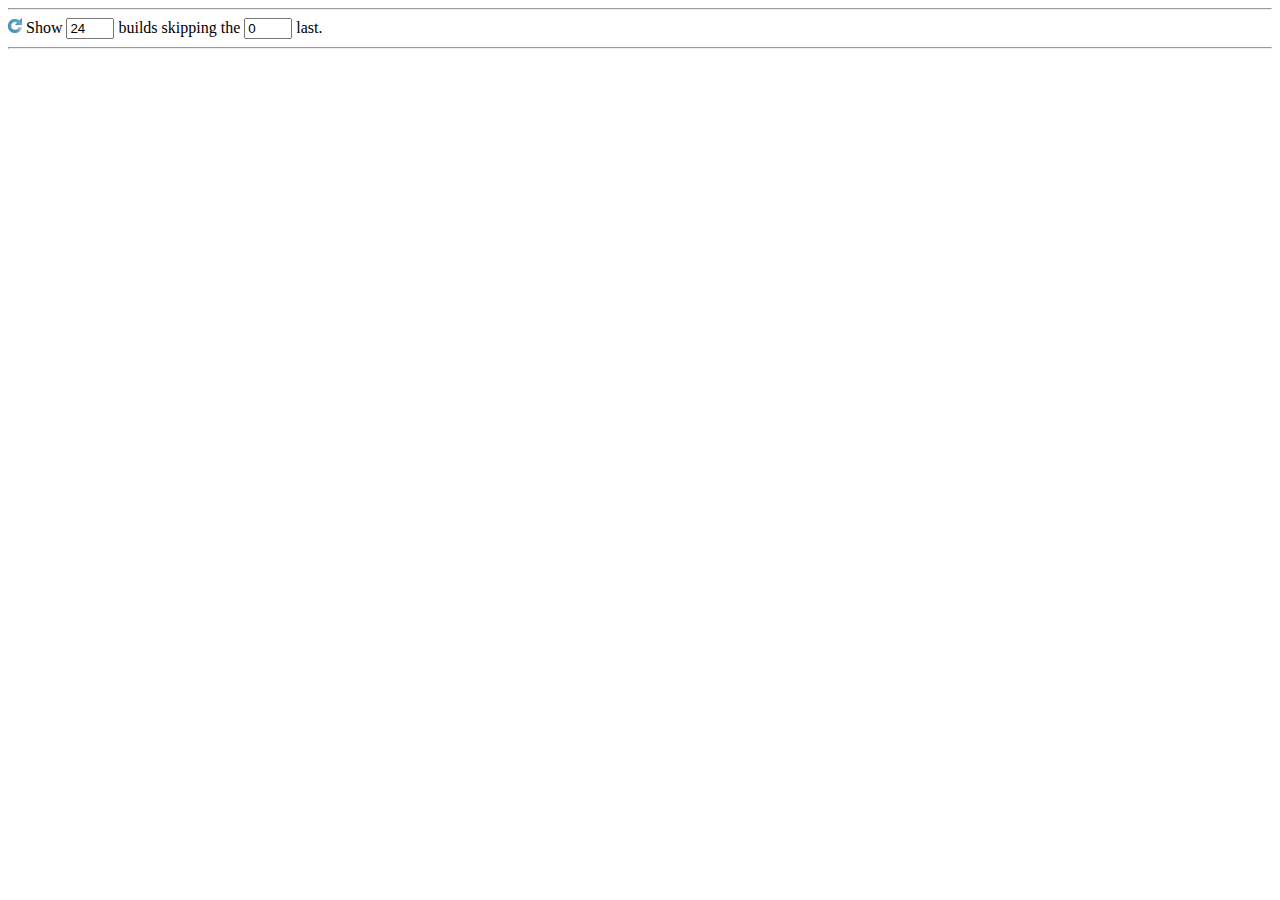
<file: index.html>
<!doctype html>

<html lang="en">
<head>
    <title>TestComplete tests in Jenkins</title>
    <script src="https://ajax.googleapis.com/ajax/libs/jquery/1.11.3/jquery.min.js"></script>
    <script src="main.js"></script>
    <link rel="stylesheet" type="text/css" href="./mystyle.css">
</head>
<body>
    <hr>
    <img  src="img/update_icon.png" onclick="reload(url);">
    Show <input class="num" type="number" name="num_builds" max="100" min="0" value="24" id="num_builds"> builds skipping the <input class="num" type="number" name="skip" min="0" value="0" size=3 id="skip"> last.
    <hr>
    <table>
        <tbody id="table"></tbody>
    </table>
    
    <div id="review"></div>
   
</body>
</html>
</file>
<file: mystyle.css>
table {
    /* border-collapse: collapse; */
    border-spacing: 0px;
}
td {
    border: 2px solid white;
}
td.fail {
    background-color: red;
    border: red;
}
td.success {
    background-color: green;
    border: green;
}
td.unknown {
    background-color: yellow;
    border: yellow;
}
td.building, td.pending {
    background-color: pink;
    text-align: center;
    border: pink;
}

td.not_keep {
    border: 1px solid lightgreen; 
}

td.keep {
    border: 2px solid black;
}

input.num {
    width: 40px;
}

td.ellipsis {
    cursor: pointer;
    text-align: center;
}

a.buildserverlink {
    float: right;
}

a.buildserverlink img {
    height: 70%;
    width: 70%;
    float: right;
}

input.review {

}

table#errortest td {
    border: 1px solid black;
}
table#errortest thead tr td {
    background-color: grey;
}

table#errortest tr.fail {
    background-color: red;
}

table#errortest tr.success {
    background-color: green;
}

table#errortest tr.unknown {
    background-color: yellow;
}
table#errortest a {
    color: #dddddd;
}

table#errortest td.toggleCell {
    text-align: center;
}

table#errortest td.toggleCell img {
    cursor: pointer;
}
</file>
